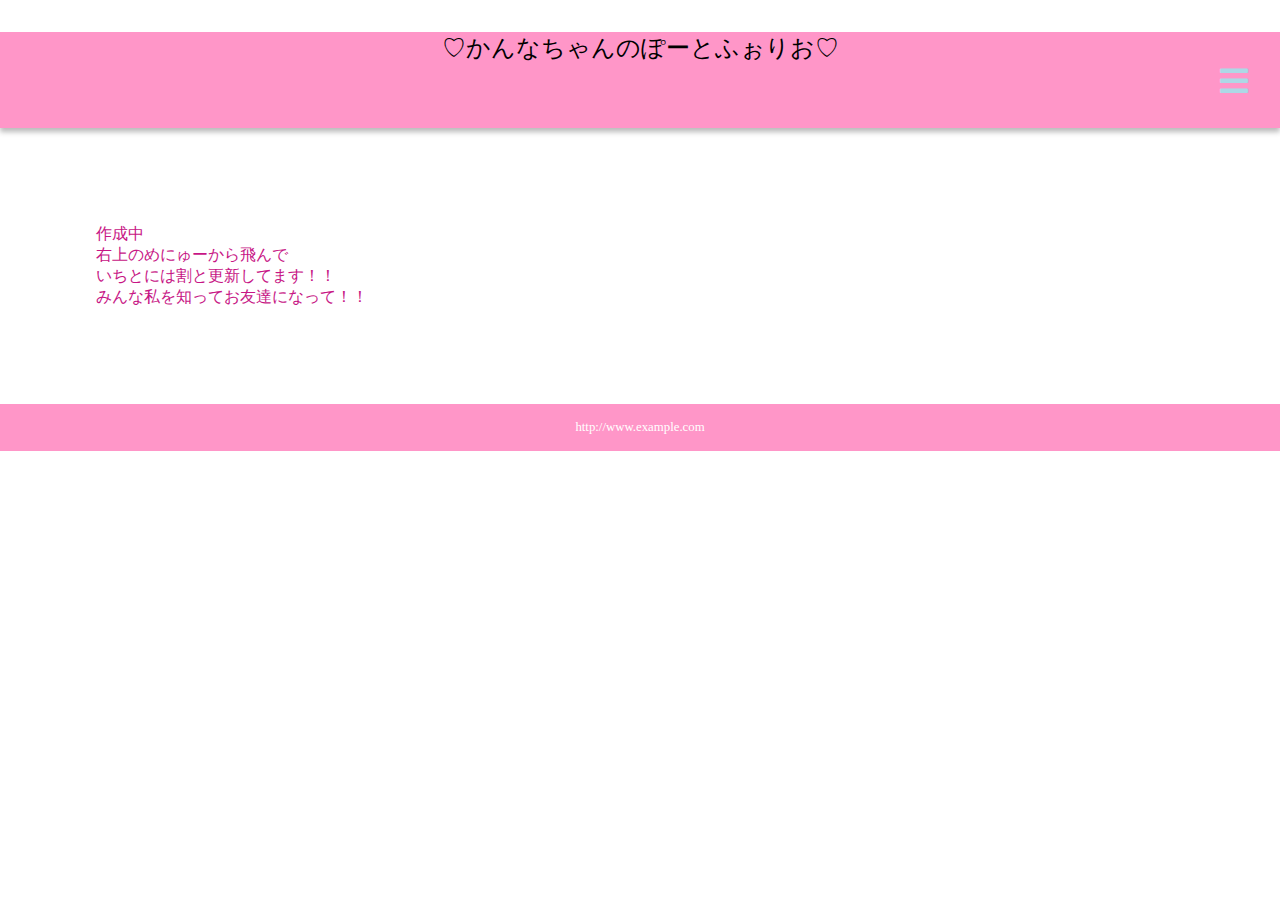
<file: index.html>
<!DOCTYPE html>
<html lang="ja">

  <head>
    <meta charset="UTF-8">
    <script src="js/jquery-3.6.0.min.js"></script>
    <script src="js/script.js" defer></script>
    <link rel="stylesheet" href="https://use.fontawesome.com/releases/v5.8.2/css/all.css">
    <link rel="stylesheet" href="css/style.css">
    <title>かんなちゃんのぽーとふぉりお</title>
  </head>

  <body>

    <div id="container">

      <header>
        <CENTER>
        <FONT SIZE=5>
          <h>♡かんなちゃんのぽーとふぉりお♡</h>
       </FONT>
       </CENTER>
        <div class="navButton">
          <a href="#"><i class="fas fa-bars"></i></a>
        </div>
      </header>

      <nav>
        <ul class="menu">
          <li><a href="index.html">ぜろ</a></li>
          <li><a href="iti.html">いち</a></li>
          <li><a href="ni.html">に</a></li>
          <li><a href="san.html">さん</a></li>
        </ul>
      </nav>

      <article>
        <CENTER>
        <p>作成中</p>
        <p>右上のめにゅーから飛んで</p>
        <p>いちとには割と更新してます！！</p>
        <p>みんな私を知ってお友達になって！！</p>



</CENTER>



      </article>

      <footer>
          http://www.example.com
      </footer>

    </div>

  </body>

</html>
</file>
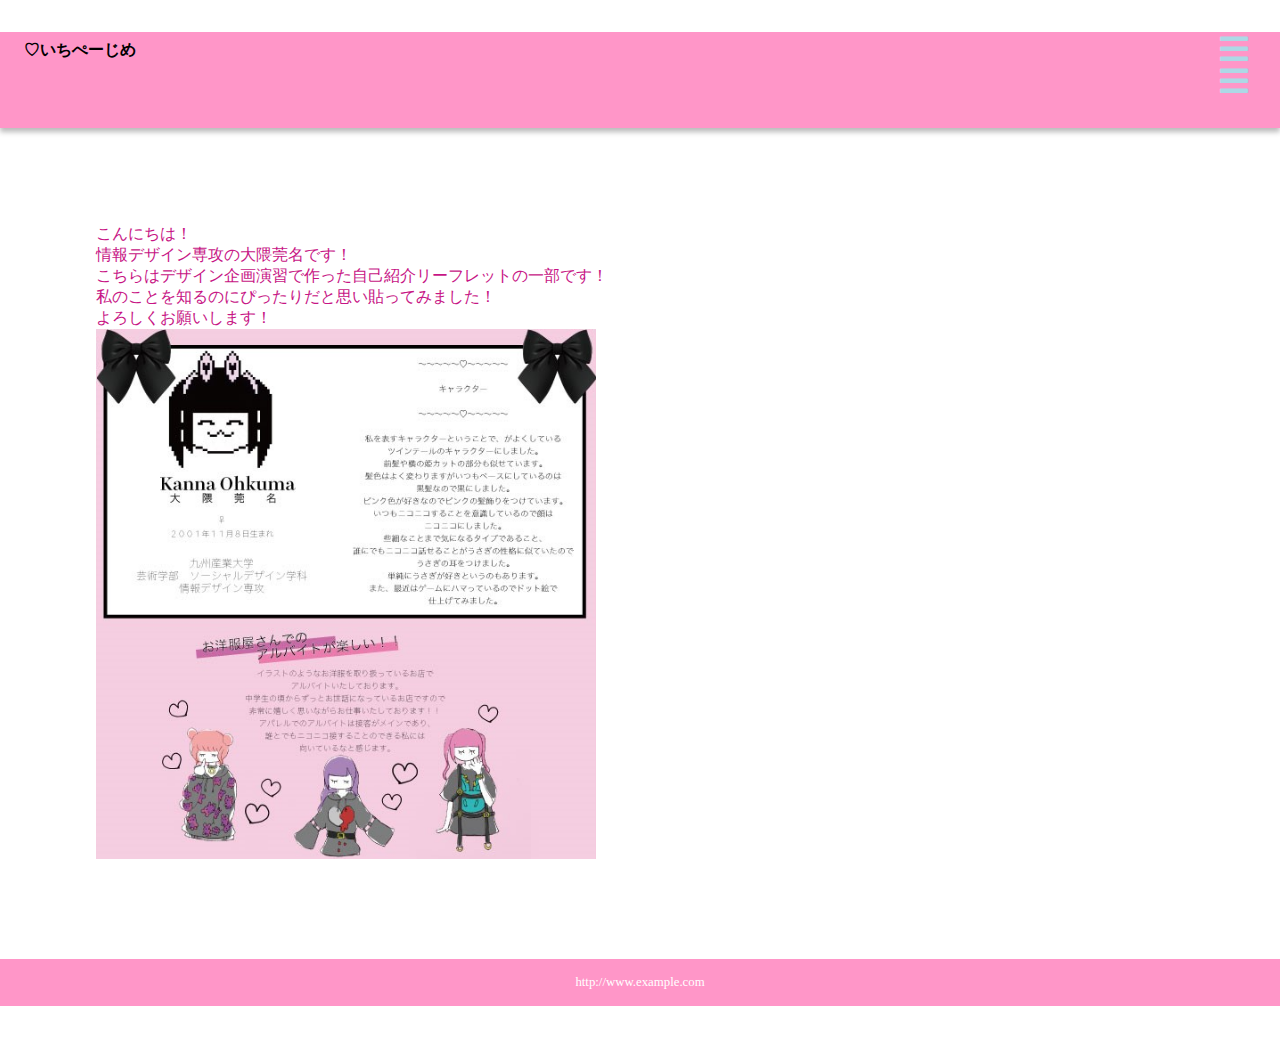
<file: iti.html>
<!DOCTYPE html>
<html lang="ja">

  <head>
    <meta charset="UTF-8">
    <script src="js/jquery-3.6.0.min.js"></script>
    <script src="js/script.js" defer></script>
    <link rel="stylesheet" href="https://use.fontawesome.com/releases/v5.8.2/css/all.css">
    <link rel="stylesheet" href="css/style.css">
    <title>いち</title>
  </head>

  <body>

    <div id="container">

      <header>
        <h1>♡いちぺーじめ</h1>
        <div class="navButton">
          <a href="#"><i class="fas fa-bars"></i></a>
        </div>
      </header>

      <nav>
        <ul class="menu">
          <li><a href="index.html">ぜろ</a></li>
          <li><a href="iti.html">いち</a></li>
          <li><a href="ni.html">に</a></li>
          <li><a href="san.html">さん</a></li>
        </ul>
      </nav>

      <article>

        <p>こんにちは！</p>
        <p>情報デザイン専攻の大隈莞名です！</p>
        <p>こちらはデザイン企画演習で作った自己紹介リーフレットの一部です！</p>
        <p>私のことを知るのにぴったりだと思い貼ってみました！</p>
        <p>よろしくお願いします！</p>
      
        <img src="images/ura.jpg" width=500 >
<div class="navButton">
<a href="#"><i class="fas fa-bars"></i></a>



      </article>

      <footer>
          http://www.example.com
      </footer>

    </div>

  </body>

</html>
</file>
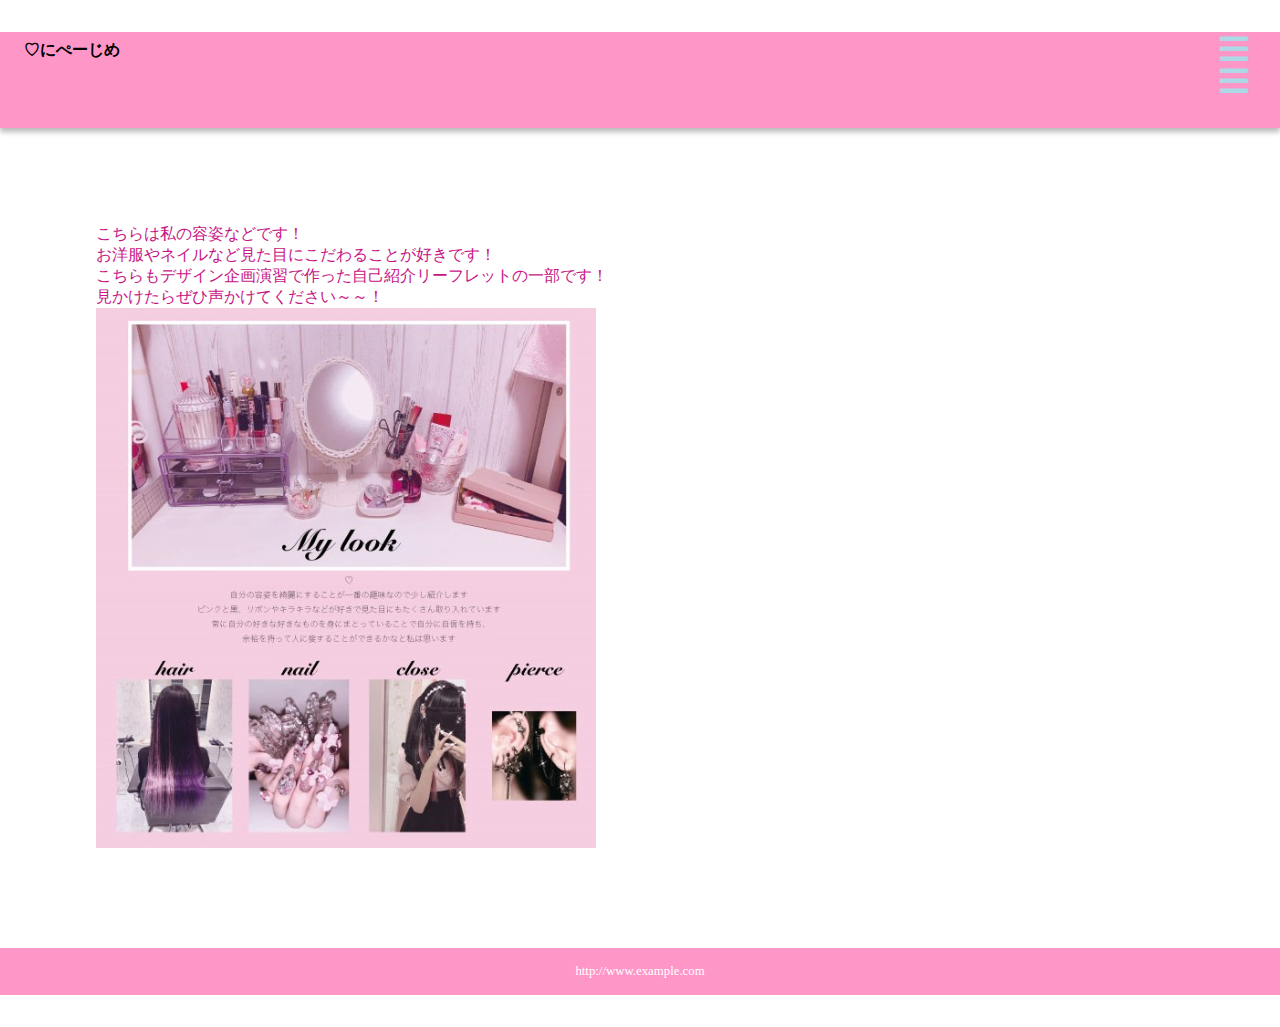
<file: ni.html>
<!DOCTYPE html>
<html lang="ja">

  <head>
    <meta charset="UTF-8">
    <script src="js/jquery-3.6.0.min.js"></script>
    <script src="js/script.js" defer></script>
    <link rel="stylesheet" href="https://use.fontawesome.com/releases/v5.8.2/css/all.css">
    <link rel="stylesheet" href="css/style.css">
    <title>に</title>
  </head>

  <body>

    <div id="container">

      <header>
          <h1>♡にぺーじめ</h1>
          <div class="navButton">
            <a href="#"><i class="fas fa-bars"></i></a>
          </div>
     </header>


      <nav>
        <ul class="menu">
          <li><a href="index.html">ぜろ</a></li>
          <li><a href="iti.html">いち</a></li>
          <li><a href="ni.html">に</a></li>
          <li><a href="san.html">さん</a></li>
        </ul>
      </nav>

      <article>

        <p>こちらは私の容姿などです！</p>
        <p>お洋服やネイルなど見た目にこだわることが好きです！</p>
        <p>こちらもデザイン企画演習で作った自己紹介リーフレットの一部です！</p>
        <p>見かけたらぜひ声かけてください～～！</p>

        <img src="images/rihutrtto.jpg" width=500 >
<div class="navButton">
<a href="#"><i class="fas fa-bars"></i></a>



      </article>

      <footer>
          http://www.example.com
      </footer>

    </div>

  </body>

</html>
</file>
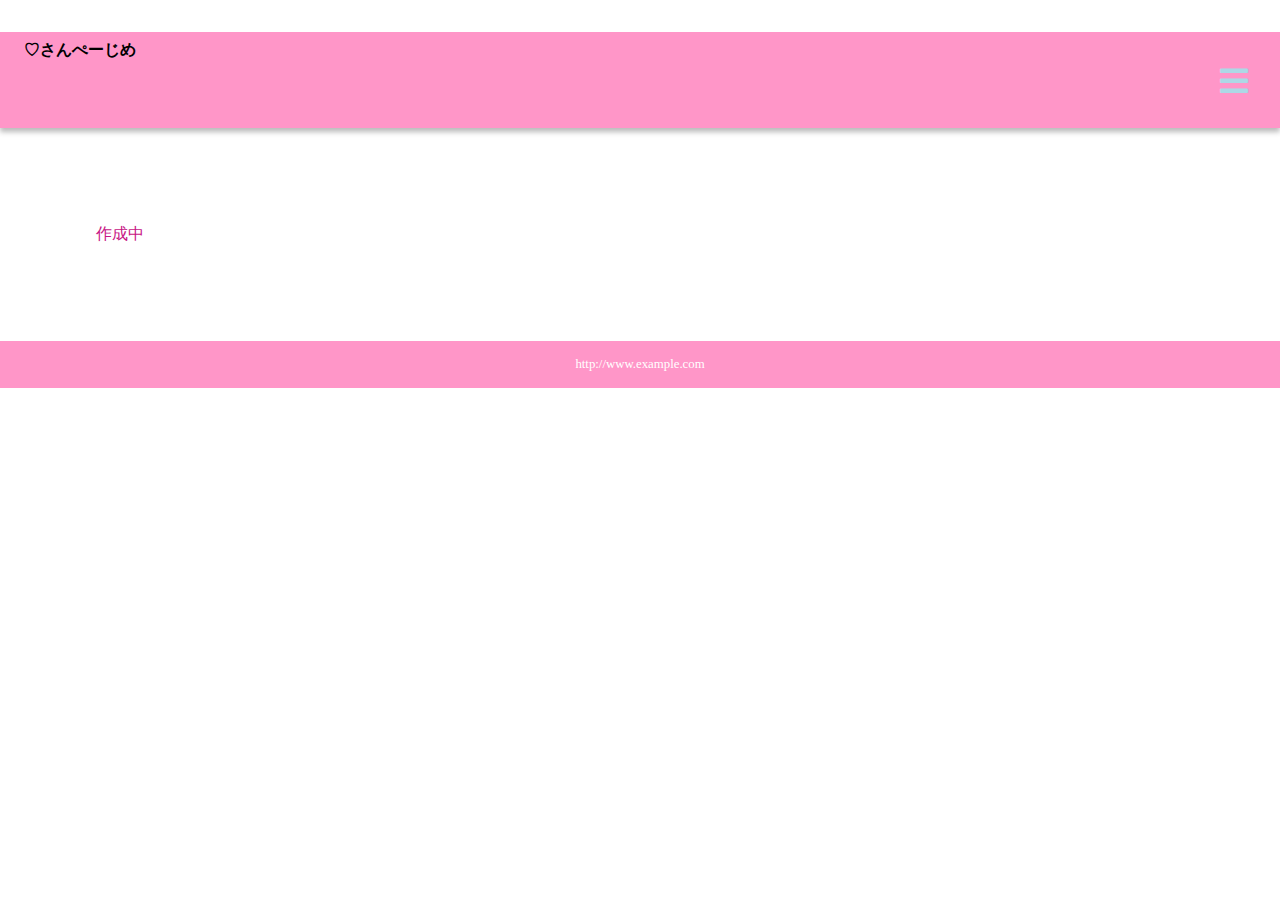
<file: san.html>
<!DOCTYPE html>
<html lang="ja">

  <head>
    <meta charset="UTF-8">
    <script src="js/jquery-3.6.0.min.js"></script>
    <script src="js/script.js" defer></script>
    <link rel="stylesheet" href="https://use.fontawesome.com/releases/v5.8.2/css/all.css">
    <link rel="stylesheet" href="css/style.css">
    <title>さん</title>
  </head>

  <body>

    <div id="container">


        <header>
          <h1>♡さんぺーじめ</h1>
<div class="navButton">
  <a href="#"><i class="fas fa-bars"></i></a>
</div>

      </header>


      <nav>
        <ul class="menu">
          <li><a href="index.html">ぜろ</a></li>
          <li><a href="iti.html">いち</a></li>
          <li><a href="ni.html">に</a></li>
          <li><a href="san.html">さん</a></li>
        </ul>
      </nav>

      <article>

        <p>作成中</p>




      </article>

      <footer>
          http://www.example.com
      </footer>

    </div>

  </body>

</html>
</file>
<file: css/style.css>
* {
  margin: 0;
  padding: 0;
  text-decoration: none;
  list-style-type: none;
}

#container {
  width: 100%;
  max-width: 100%;
  margin: 2rem auto;
  background: rgb(#ffc0cb);
  overflow: hidden;
}

header {
  position: relative;
  background-color: rgb(300, 150, 200);
  height: 6rem;
  box-shadow: 0 4px 0.3125rem rgba(31, 31, 31, 0.3);
}

h1 {
  position: absolute;
  top: 0.5rem;
  left: 1.5rem;
  font-size: 1rem;

}

.navButton {
  position: absolute;
  top: 2rem;
  right: 2rem;
}

.navButton a {
  color: #add8e6;
  font-size: 2rem;
}

nav {
  position: relative;
}

.menu {
  position: absolute;
  top: 0;
  left: 0;
  width: 100%;
  background-color: rgb(300, 209, 255);
  box-shadow: 0 4px 0.3125rem rgba(0,0,0,0);
}

.menu li {
  height: 2.8rem;
  border-bottom: solid 1px #808080;
}

.menu a {
  display: block;
  padding: 0.75rem;
  text-align: center;
  color: #808080;
}

.menu a:hover {
  background-color: rgb(255, 255, 255);
}

article {
  padding: 6rem;
}

article p {
  text-align: justify;
  color: #c71585;
}

footer {
  background-color: rgb(300, 150, 200);
  padding: 1rem;
  text-align: center;
  font-size: 0.8rem;
  color: white;
}
</file>
